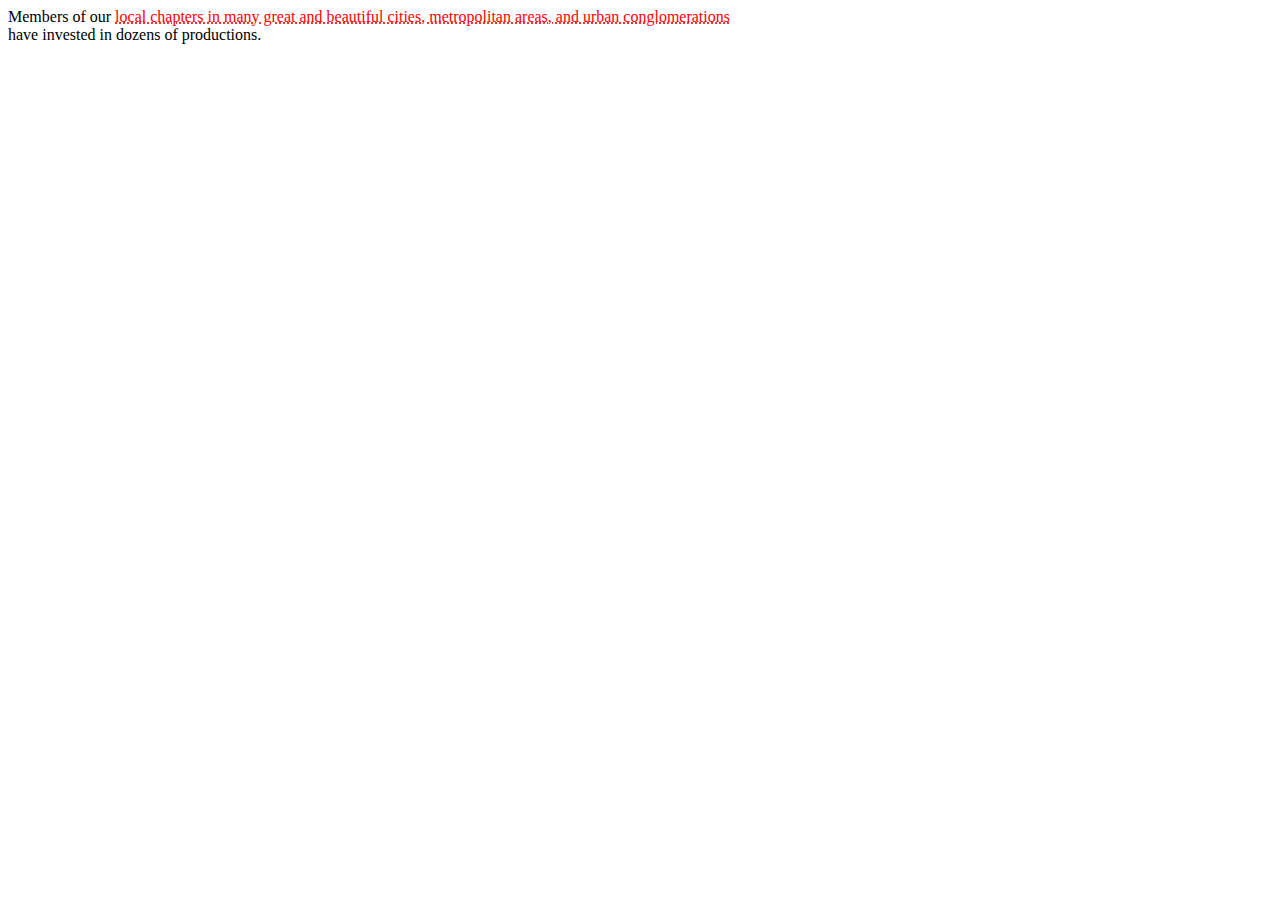
<file: details.html>
<!DOCTYPE html>
<html lang="en">
	<head>
		<meta charset="utf-8" />
		<meta name="viewport" content="width=device-width, initial-scale=1, shrink-to-fit=no" />
		<style>
			p, div, span {
				display: inline;
			}
			details {
				display: inline;
				color: green;
			}
			summary {
				display: inline;
				color: red;
				text-decoration: underline dotted;
			}
		</style>
	</head>
	<body>
		<p>Members of our <div><details><summary>local chapters in many great and beautiful cities, metropolitan areas, and urban conglomerations</summary><span> such as San Francisco, Palo Alto–Mountain View–San Jose, Los Angeles, New York City, and London</span></details></div> have invested in dozens of productions.</p>
	</body>
</html>
</file>
